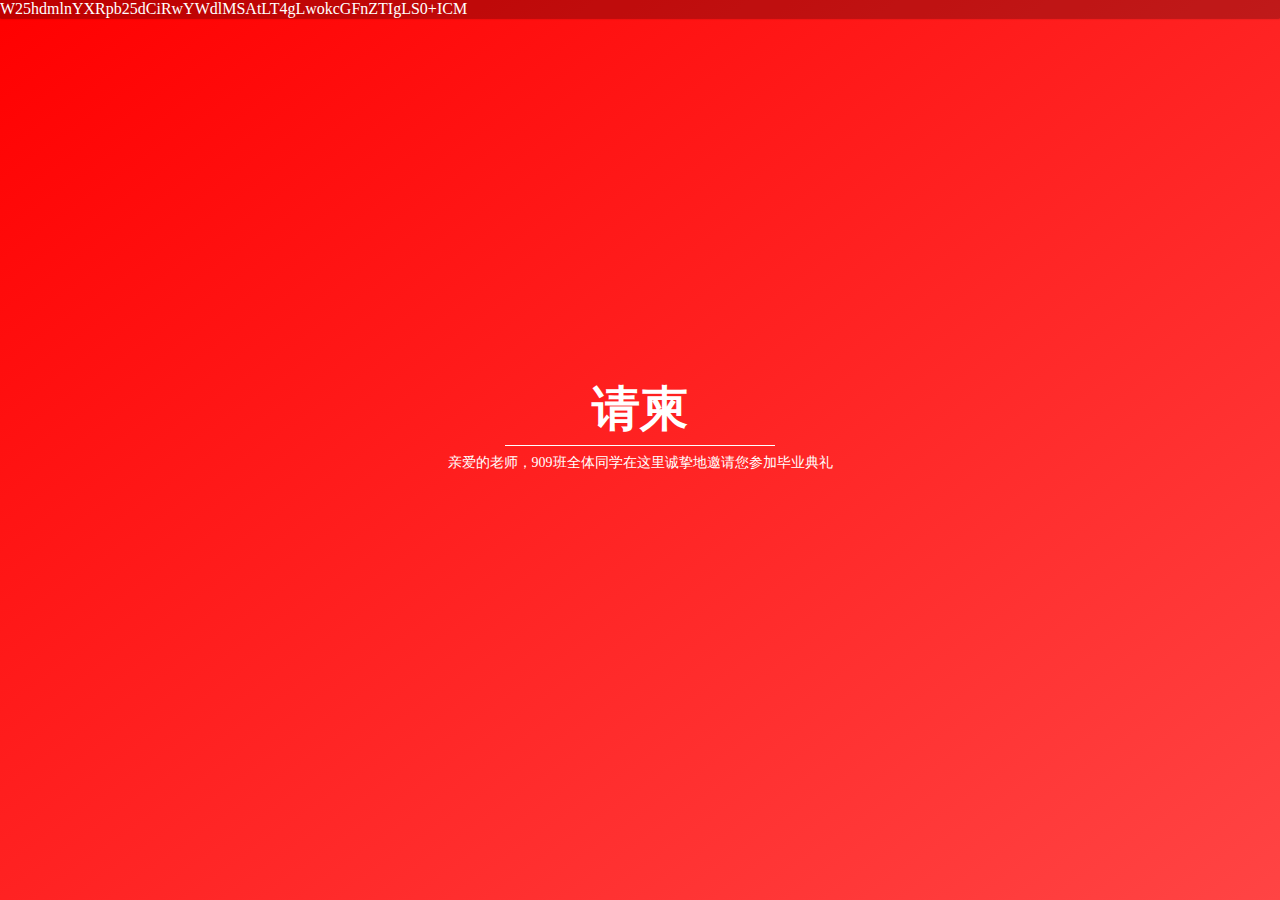
<file: temp/invitation.htm>
<!DOCTYPE html>
<head>
	<title>WACS - Webcirque Asian Community Server</title>
	<meta name="theme-color" content="#f00" />
	<meta content="true" name="HandheldFriendly"/>
	<meta content="width=device-width, initial-scale=1.0, maximum-scale=1.0, user-scalable=0," name="viewport"/>
	<meta charset="UTF-8" />
	<script src="../js/index.js"></script>
	<script src="../js/bparse.js"></script>
	<script src="https://webcirque.github.io/webmp/libs/cryptojs/crypto.js"></script>
	<script src="https://webcirque.github.io/webmp/libs/cryptojs/enc-base64.js"></script>
	<script src="https://webcirque.github.io/webmp/libs/cryptojs/enc-utf16.js"></script>
	<script src="https://webcirque.github.io/webmp/libs/cryptojs/enc-utf8.js"></script>
	<script src="https://webcirque.github.io/webmp/libs/cryptojs/sha1.js"></script>
	<link rel="stylesheet" href="../css/index.css" />
	<link rel="stylesheet" href="invitation.css" />
</head>
<body>
	<div class="hidden bparse hidden" title="language">W2xhbmd1YWdlXQpwYWdlMT1Ib21lCnBhZ2UyPVJlZnJlc2gKW3poLUNOXQpwYWdlMT3kuLvpobUKcGFnZTI96K+35p+sClt6aC1UV10KcGFnZTE95Li76aCBCnBhZ2UyPeiri+W4lg</div>
	<div class="page-content">
		<div class="screen" id="screen-first">
			<h1>请柬</h1>
			<p>亲爱的老师，909班全体同学在这里诚挚地邀请您参加毕业典礼</p>
			<div class="button-bar" id="btn-bar">
			</div>
		</div>
		<div class="navigation bparse">W25hdmlnYXRpb25dCiRwYWdlMSAtLT4gLwokcGFnZTIgLS0+ICM</div>
	</div>
</body>
</file>
<file: css/index.css>
body {
	background: #000;
	position: fixed;
	color: #fff;
}
a {
	text-decoration: none;
	color: #fff;
	font-weight: bold;
}

.hidden {
	display: none;
}
.screen {
	position: absolute;
}
.screen, body {
	margin: 0;
	padding: 0;
	width: 100%;
	height: 100%;
}
.navigation {
	position: fixed;
	top: 0;
	left: 0;
	width: 100%;
	background: rgba(0, 0, 0, 0.25);
	box-shadow: 0 0 2px 0 rgba(0, 0, 0, 0.75);
}
.navigation li {
	display: inline-block;
	font-size: 24px;
	margin: 0 12px;
	background: transparent;
	transition: background 0.2s;
	padding: 4px;
}
.navigation li:hover {
	background: rgba(255, 255, 255, 0.4);
}
.navigation ul {
	padding: 8px;
	margin: 0;
	text-align: center;
}
.button-bar * {
	cursor: default;
	display: inline-block;
	border: 1px solid #fff;
	border-radius: 4px;
	padding: 4px;
	margin: 2px;
	background: transparent;
	box-shadow: 0 0 0 0 rgb(0, 0, 0);
	transform: translate(0, 0);
	font-weight: 400;
	transition: background 0.2s, box-shadow 0.2s, transform 0.2s;
}
.button-bar *:hover {
	background: rgba(0, 0, 0, 0.4);
	box-shadow: 0 6px 0 0 rgba(0, 0, 0, 0.4);
	transform: translate(0, -2px);
	transition: background 0.2s, box-shadow 0.2s;
}

#screen-first {
	background: linear-gradient(to right, #009fff, #0000ff);
	top: 0;
	left: 0;
}
#screen-first > h1 {
	font-size: 48px;
	position: absolute;
	left: 50%;
	bottom: 50%;
	width: 270px;
	text-align: center;
	transform: translate(-50%, 0);
	margin-bottom: 4px;
	padding-bottom: 4px;
	border-bottom: 1px solid #fff;
}
#screen-first > p {
	font-size: 14px;
	position: absolute;
	left: 50%;
	top: 50%;
	margin-top: 4px;
	transform: translate(-50%, 0);
	text-align: center;
}
#btn-bar {
	position: absolute;
	left: 50%;
	top: 50%;
	margin-top: 80px;
	transform: translate(-50%, 0);
	text-align: center;
	font-size: 15px;
}
</file>
<file: temp/invitation.css>
#screen-first {
	background: linear-gradient(to right bottom, #ff0000, #ff4444);
}
</file>
